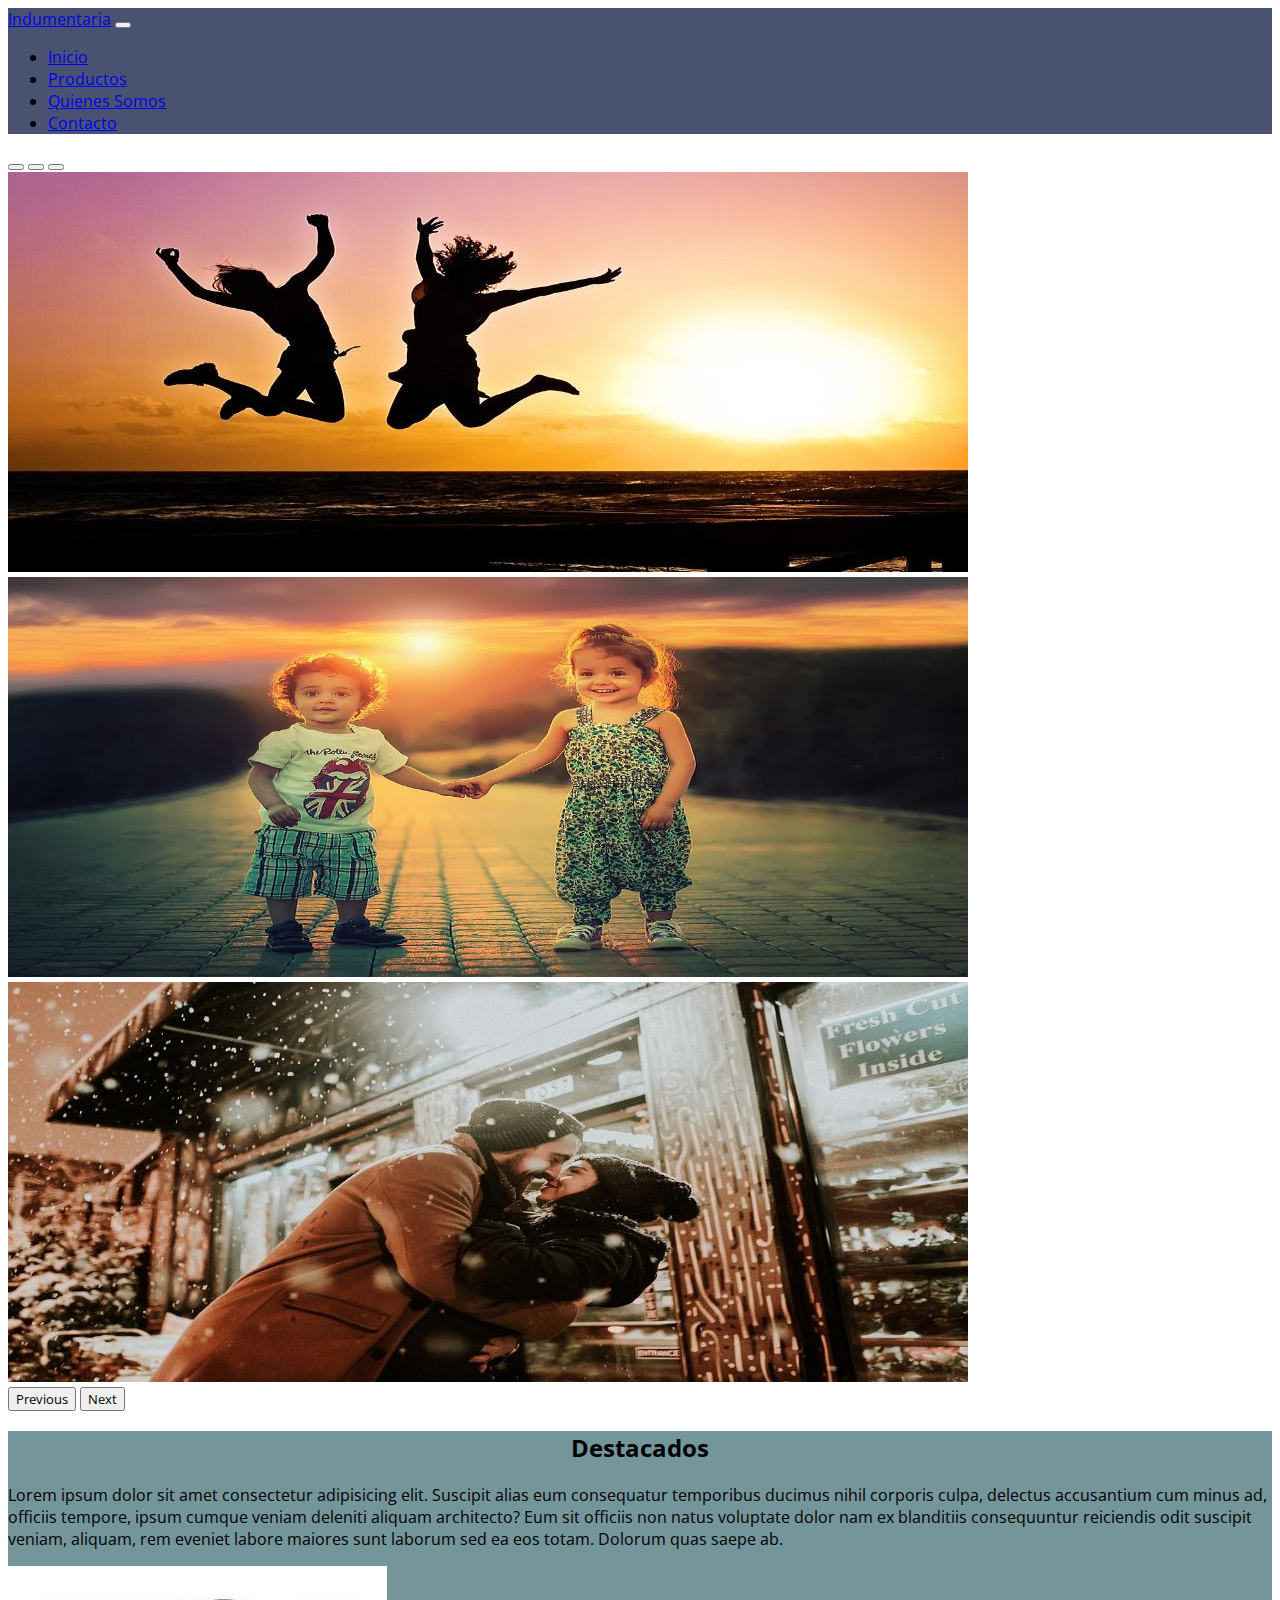
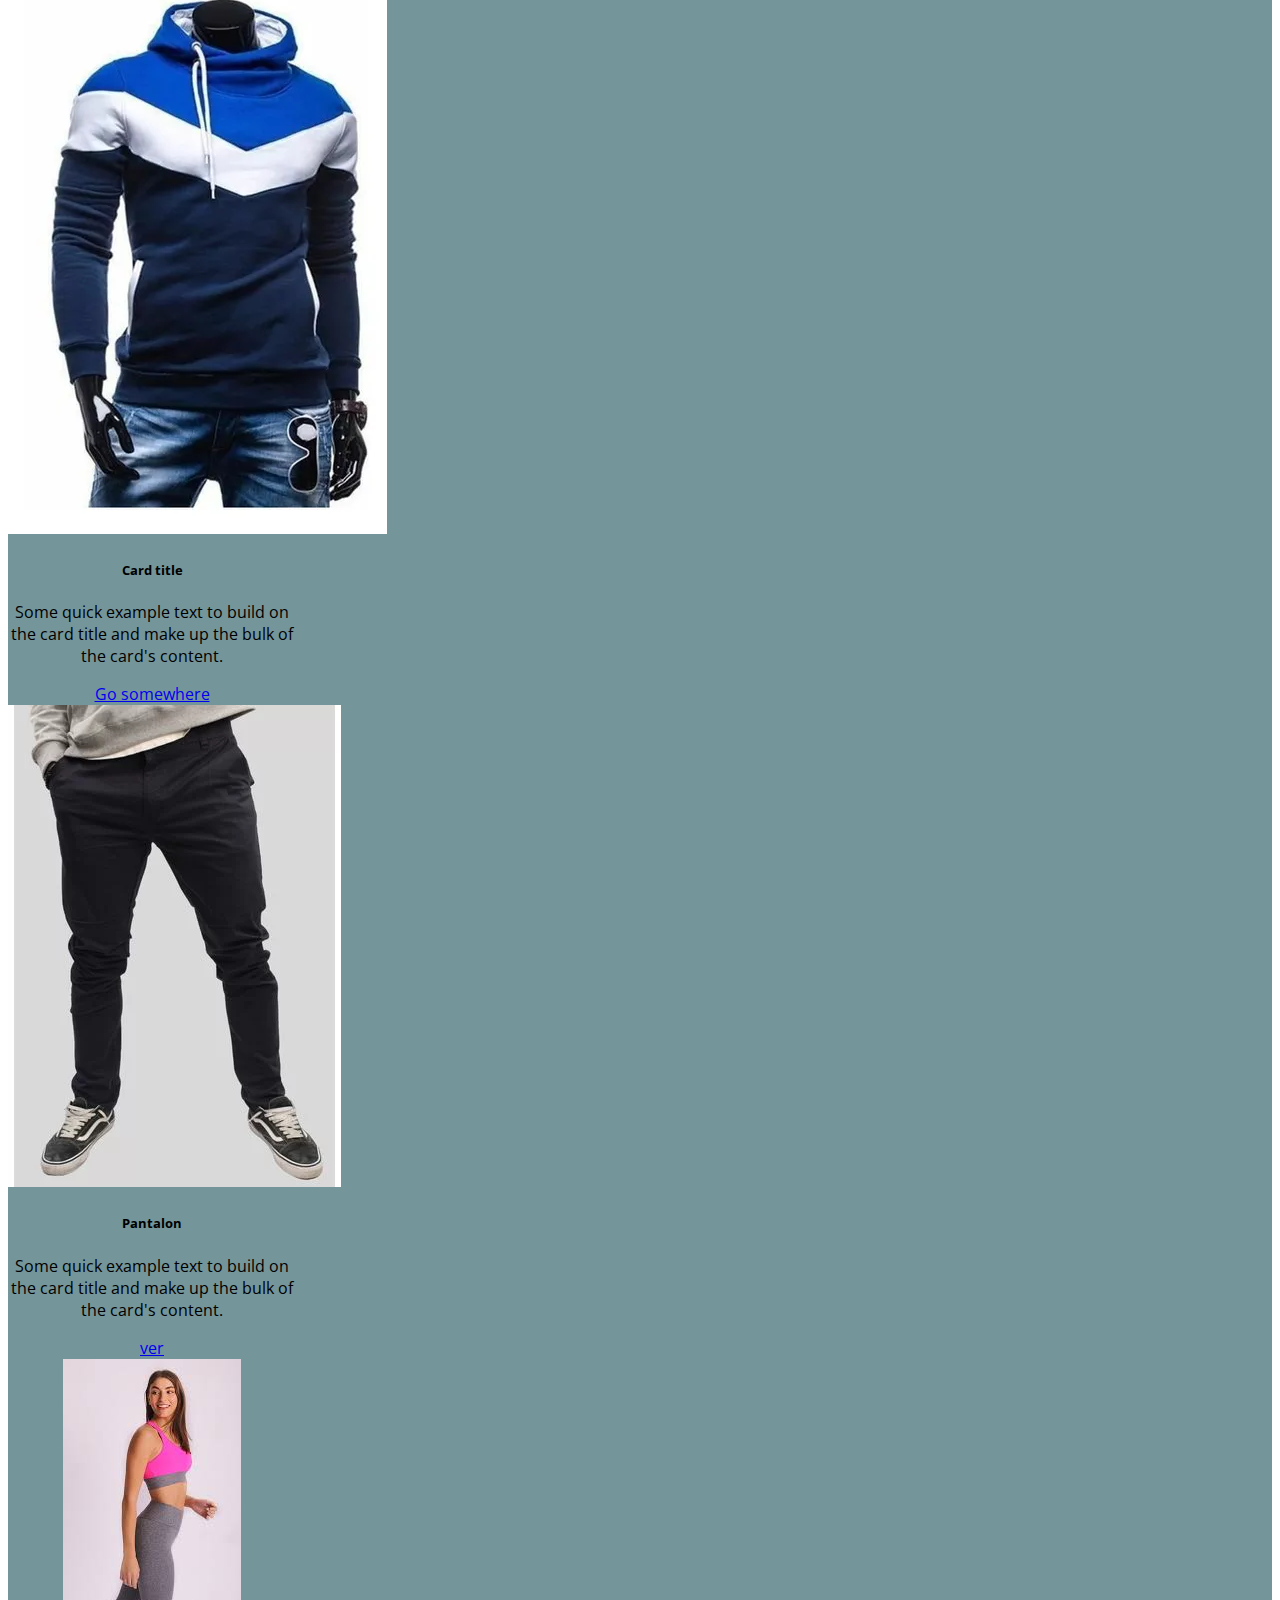
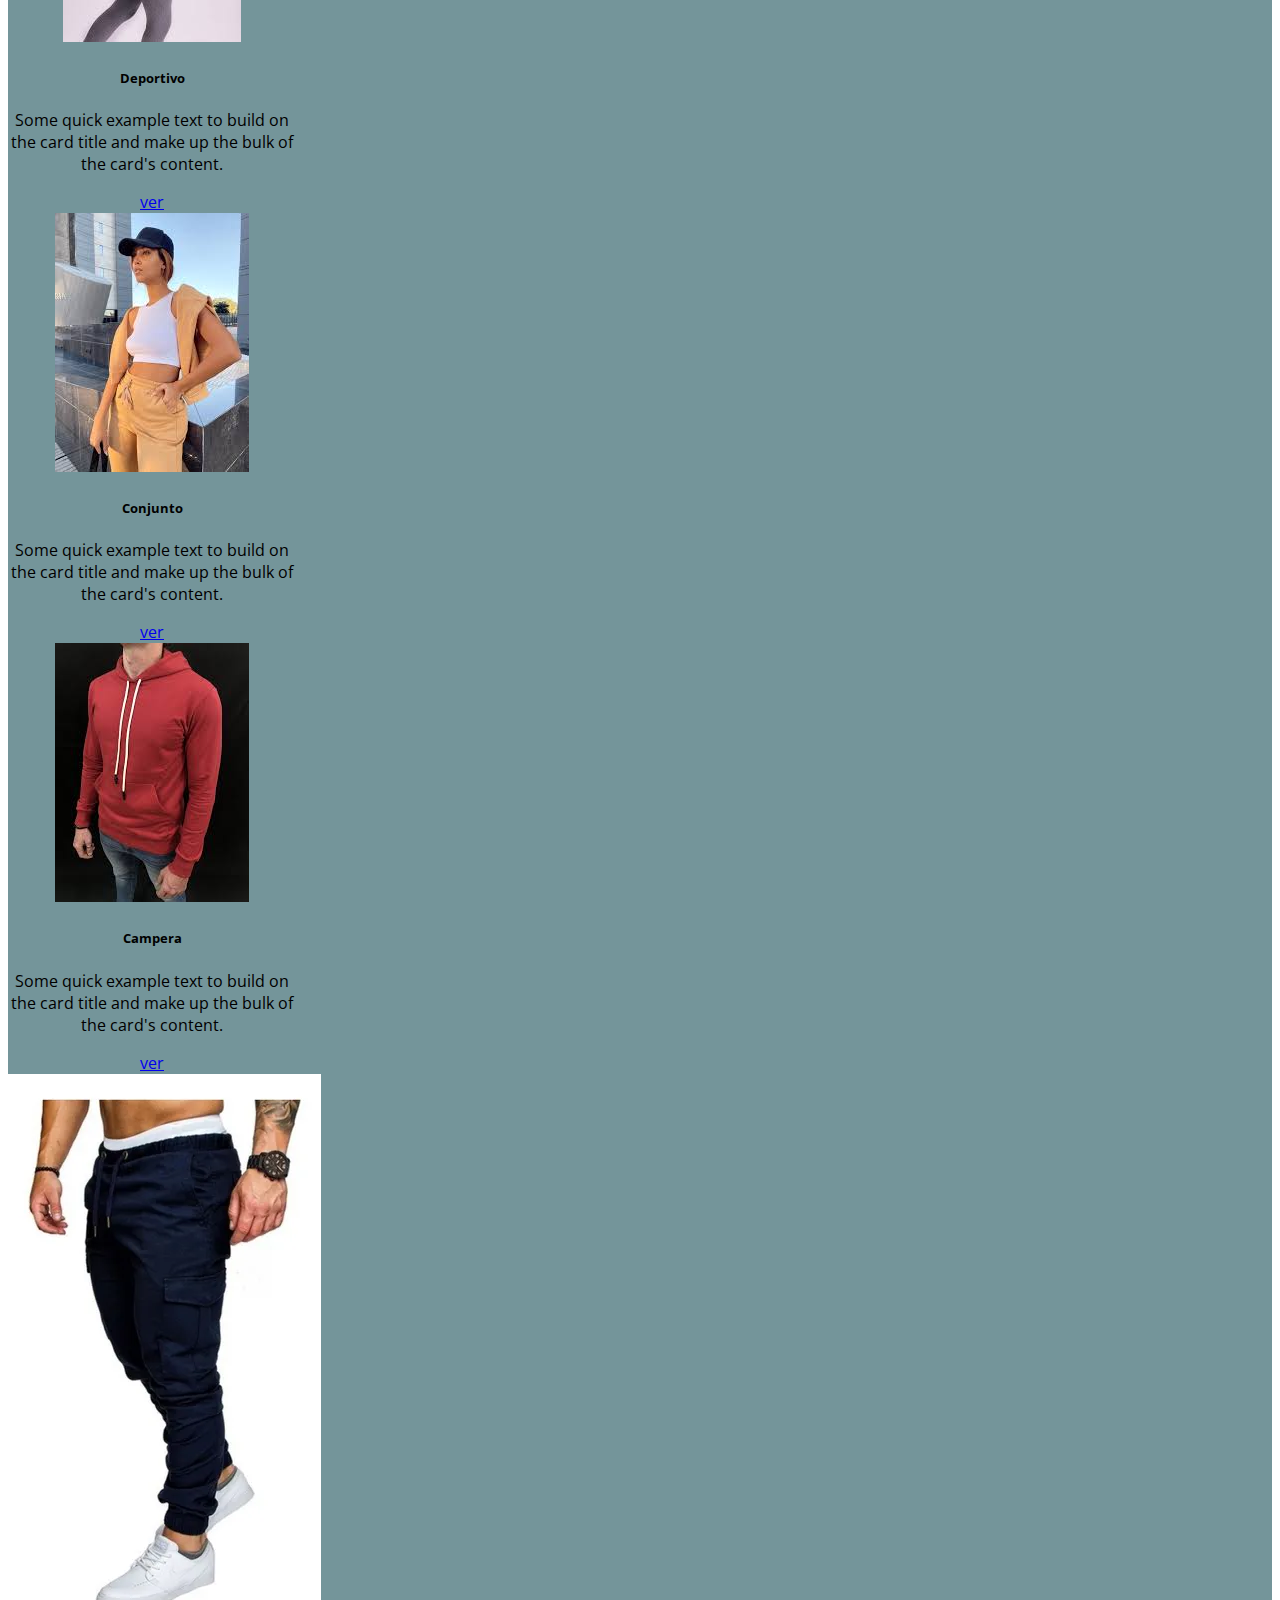
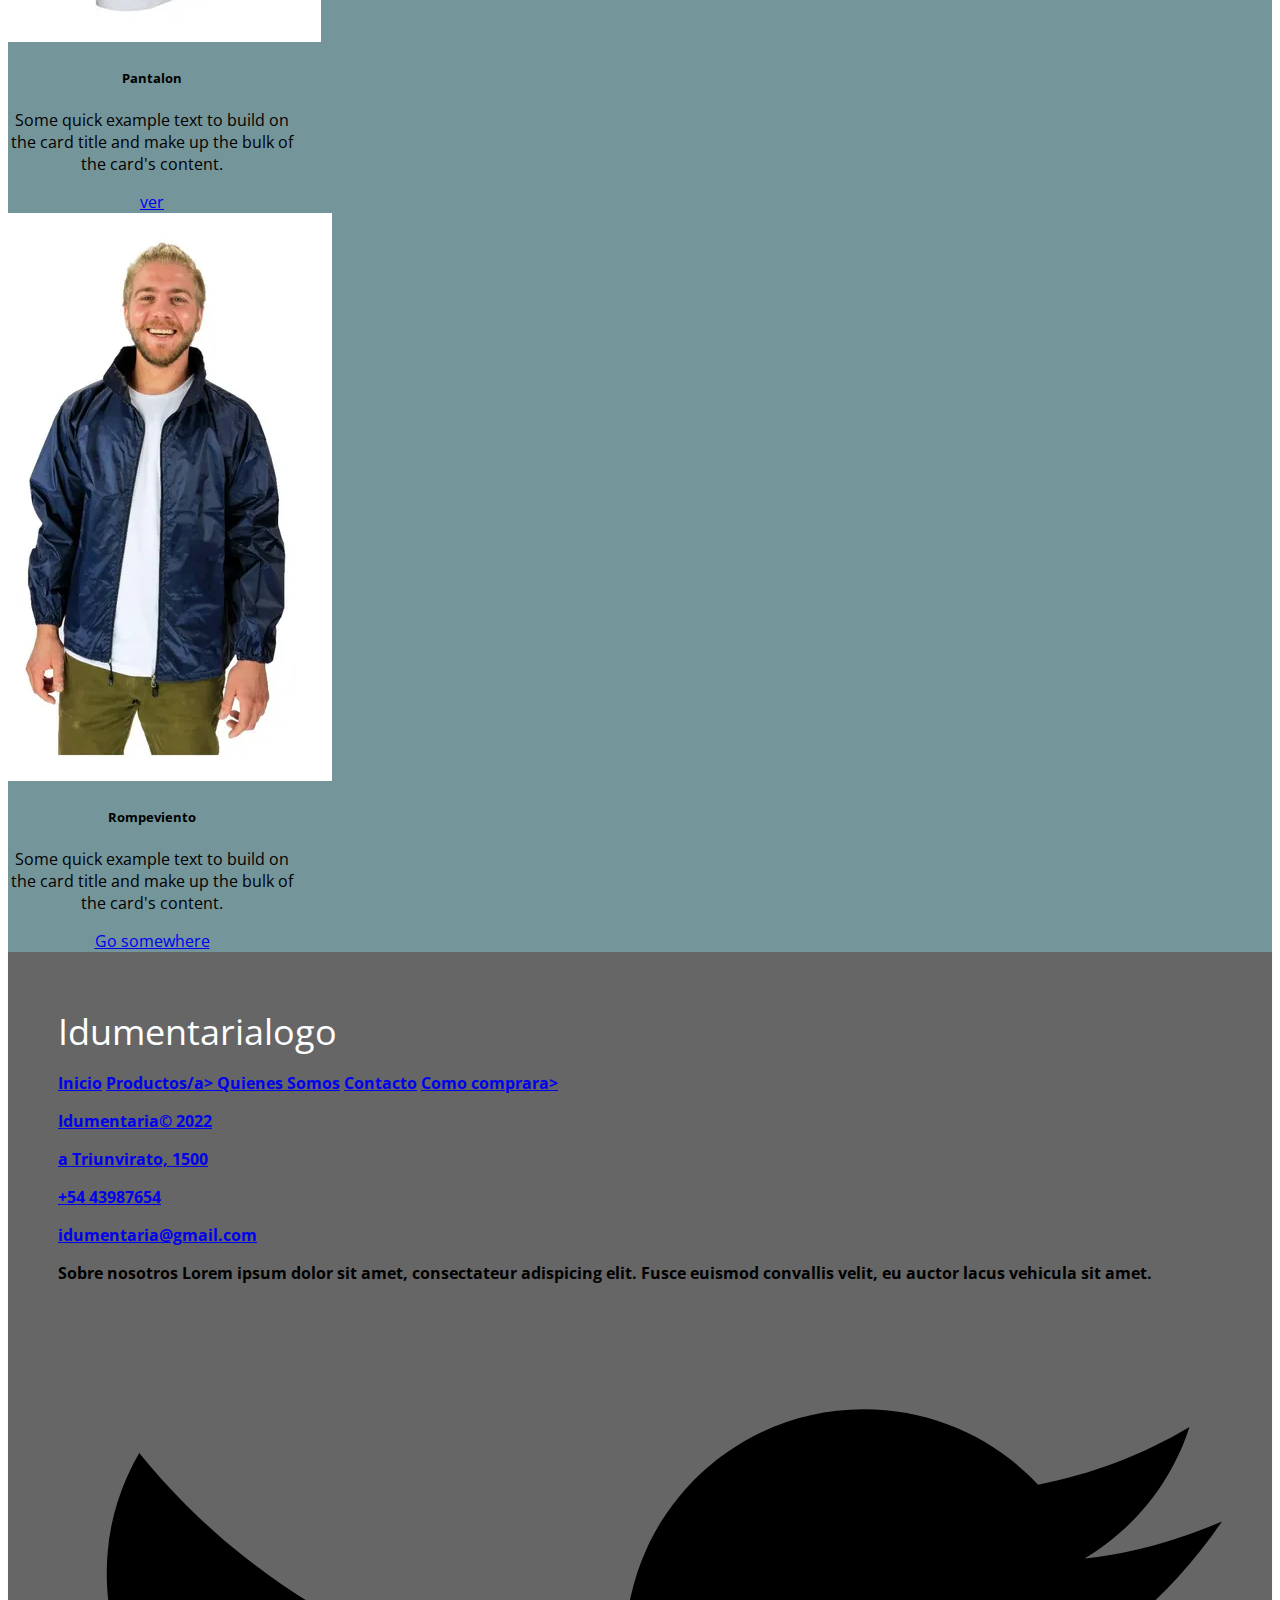
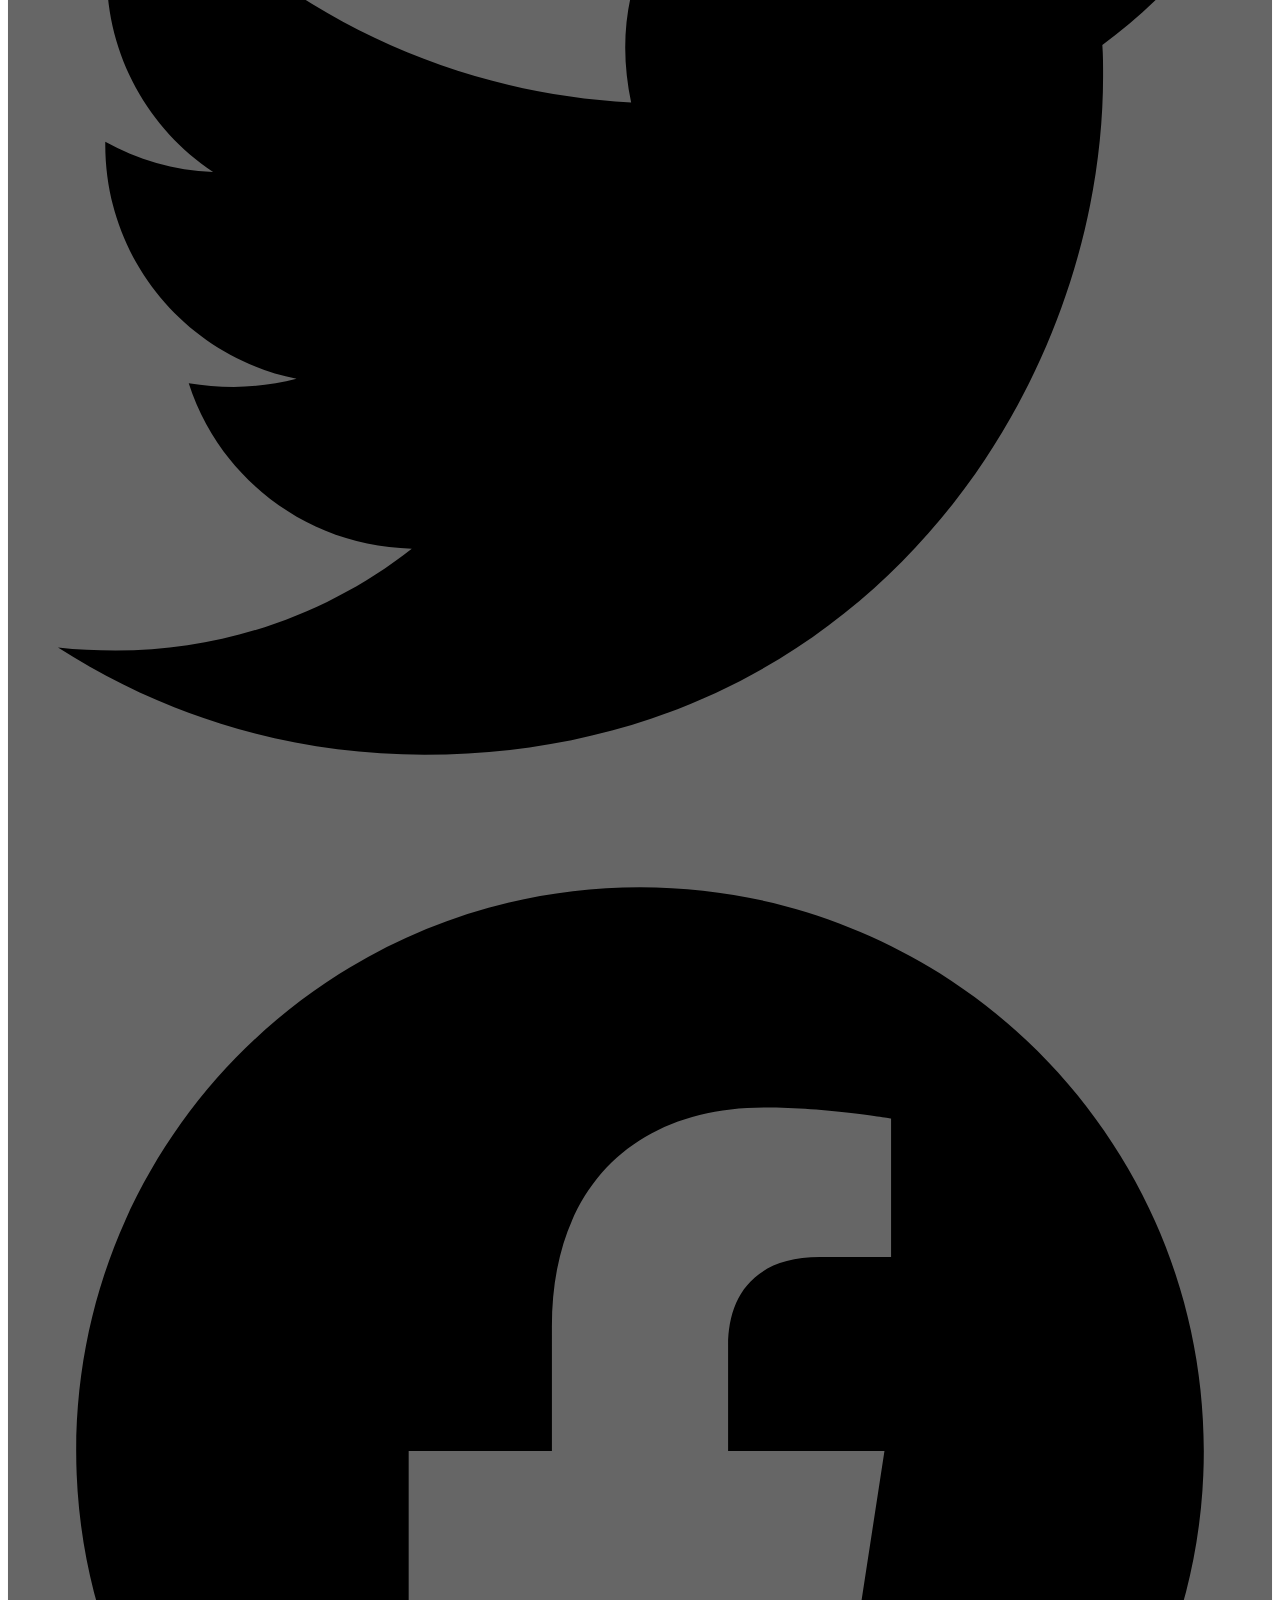
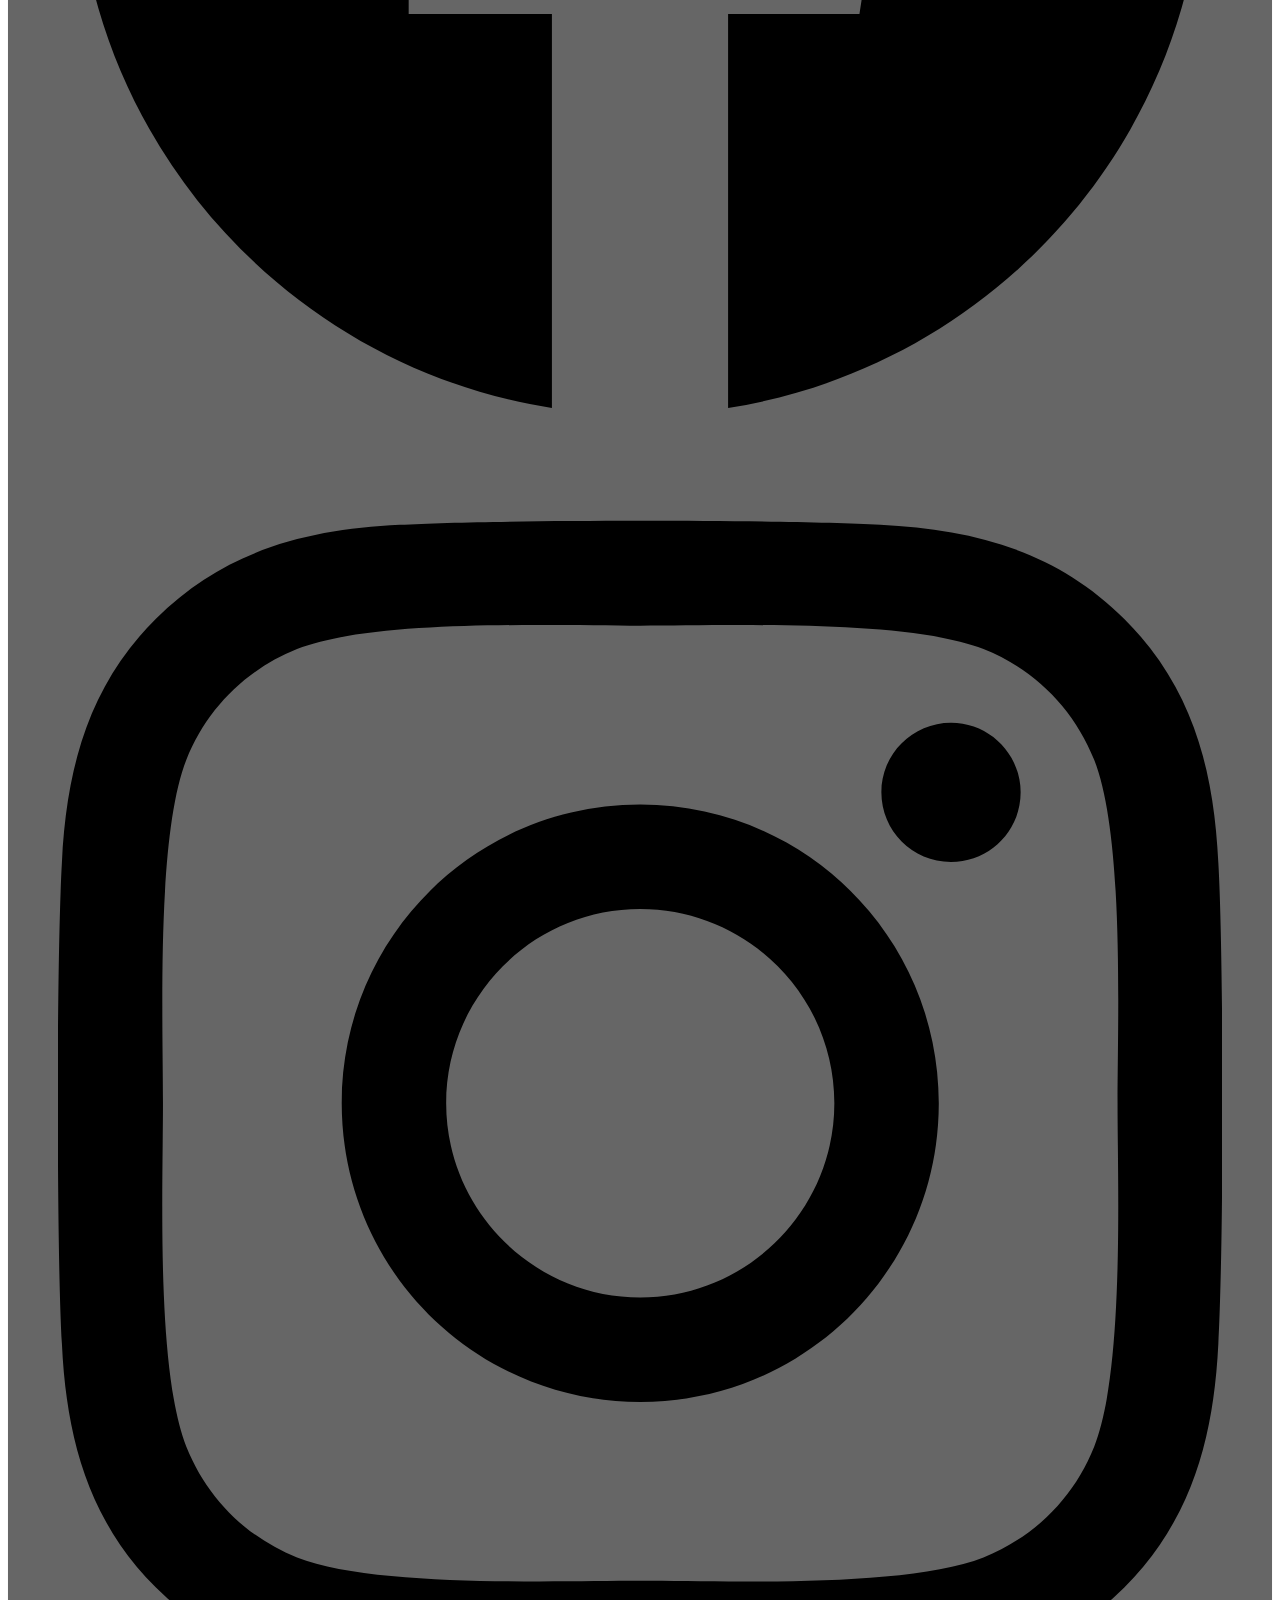
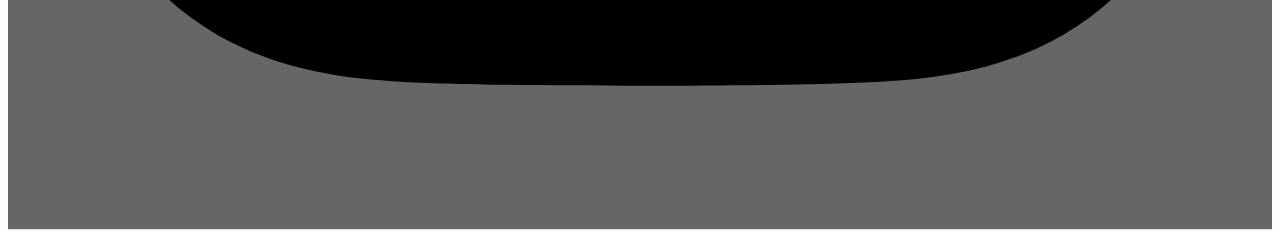
<file: index.html>
<!DOCTYPE html>
<html lang="es">
<head>
    <meta charset="UTF-8">
    <meta http-equiv="X-UA-Compatible" content="IE=edge">
    <meta name="viewport" content="width=device-width, initial-scale=1.0">
    <title>Document</title>
    <link href="https://cdn.jsdelivr.net/npm/bootstrap@5.1.3/dist/css/bootstrap.min.css" rel="stylesheet" integrity="sha384-1BmE4kWBq78iYhFldvKuhfTAU6auU8tT94WrHftjDbrCEXSU1oBoqyl2QvZ6jIW3" crossorigin="anonymous">
    <link rel="stylesheet" href="./assets/css/style.css">


</head>  
<body>
<header>

    
 

<nav class="navbar navbar-expand-lg navbar-dark bg-dark ">
    <div class="container-fluid">
      <a class="navbar-brand" href="#">Indumentaria</a>
      <button class="navbar-toggler" type="button" data-bs-toggle="collapse" data-bs-target="#navbarText" aria-controls="navbarText" aria-expanded="false" aria-label="Toggle navigation">
        <span class="navbar-toggler-icon"></span>
      </button>
      <div class="collapse navbar-collapse" id="navbarText">
        <ul class="navbar-nav me-auto mb-2 mb-lg-0">
          <li class="nav-item">
            <a class="nav-link active" aria-current="page" href="#">Inicio</a>
          </li>
          <li class="nav-item">
            <a class="nav-link" href="#">Productos</a>
          </li>
          <li class="nav-item">
            <a class="nav-link" href="#">Quienes Somos</a>
          </li>
          <li class="nav-item">
            <a class="nav-link" href="./assets/paginas/contacto.html">Contacto</a>
          </li>
        </ul>
      </div>
    </div>
  </nav>
  <div id="carouselExampleIndicators" class="carousel slide" data-bs-ride="carousel">
    <div class="carousel-indicators">
      <button type="button" data-bs-target="#carouselExampleIndicators" data-bs-slide-to="0" class="active" aria-current="true" aria-label="Slide 1"></button>
      <button type="button" data-bs-target="#carouselExampleIndicators" data-bs-slide-to="1" aria-label="Slide 2"></button>
      <button type="button" data-bs-target="#carouselExampleIndicators" data-bs-slide-to="2" aria-label="Slide 3"></button>
    </div>
    <div class="carousel-inner">
      <div class="carousel-item active">
        <img src="./assets/img/carrussel/carrusel1.jpg" class="d-block w-100" alt="...">
      </div>
      <div class="carousel-item">
        <img src="./assets/img/carrussel/carrusel2.jpg" class="d-block w-100" alt="...">
      </div>
      <div class="carousel-item">
        <img src="./assets/img/carrussel/carrusel3.jpg" class="d-block w-100" alt="...">
      </div>
    </div>
    <button class="carousel-control-prev" type="button" data-bs-target="#carouselExampleIndicators" data-bs-slide="prev">
      <span class="carousel-control-prev-icon" aria-hidden="true"></span>
      <span class="visually-hidden">Previous</span>
    </button>
    <button class="carousel-control-next" type="button" data-bs-target="#carouselExampleIndicators" data-bs-slide="next">
      <span class="carousel-control-next-icon" aria-hidden="true"></span>
      <span class="visually-hidden">Next</span>
    </button>
  </div>
</header>
<main>
  <h2>Destacados</h2>
  <p>Lorem ipsum dolor sit amet consectetur adipisicing elit. Suscipit alias eum consequatur temporibus ducimus nihil corporis culpa, delectus accusantium cum minus ad, officiis tempore, ipsum cumque veniam deleniti aliquam architecto?
  Eum sit officiis non natus voluptate dolor nam ex blanditiis consequuntur reiciendis odit suscipit veniam, aliquam, rem eveniet labore maiores sunt laborum sed ea eos totam. Dolorum quas saepe ab.</p>
 <div class="container">
  <div class="card m-5" style="width: 18rem;">
    <img src="./assets/img/tarjetas/buzo_hombre.webp" class="card-img-top" alt="...">
    <div class="card-body">
      <h5 class="card-title">Card title</h5>
      <p class="card-text">Some quick example text to build on the card title and make up the bulk of the card's content.</p>
      <a href="#" class="btn btn-primary">Go somewhere</a>
    </div>
  </div>
 </div>
 <div class="container">
  <div class="card m-5 " style="width: 18rem;">
    <img src="./assets/img/tarjetas/ec-1829-208905-1-catalog-new.webp" class="card-img-top" alt="...">
    <div class="card-body">
      <h5 class="card-title">Pantalon</h5>
      <p class="card-text">Some quick example text to build on the card title and make up the bulk of the card's content.</p>
      <a href="#" class="btn btn-primary">ver</a>
    </div>
  </div>
  </div>
  <div class="container">
    <div class="card m-5 " style="width: 18rem;">
      <img src="./assets/img/tarjetas/images (1).jpg" class="card-img-top" alt="...">
      <div class="card-body">
        <h5 class="card-title">Deportivo</h5>
        <p class="card-text">Some quick example text to build on the card title and make up the bulk of the card's content.</p>
        <a href="#" class="btn btn-primary">ver</a>
      </div>
    </div>
    </div>
    <div class="container">
      <div class="card m-5 " style="width: 18rem;">
        <img src="./assets/img/tarjetas/images (2).jpg" class="card-img-top" alt="...">
        <div class="card-body">
          <h5 class="card-title">Conjunto</h5>
          <p class="card-text">Some quick example text to build on the card title and make up the bulk of the card's content.</p>
          <a href="#" class="btn btn-primary">ver</a>
        </div>
      </div>
      </div>
      <div class="container">
        <div class="card m-5 " style="width: 18rem;">
          <img src="./assets/img/tarjetas/images.jpg" class="card-img-top" alt="...">
          <div class="card-body">
            <h5 class="card-title">Campera</h5>
            <p class="card-text">Some quick example text to build on the card title and make up the bulk of the card's content.</p>
            <a href="#" class="btn btn-primary">ver</a>
          </div>
        </div>
        </div>
        <div class="container">
          <div class="card m-5 " style="width: 18rem;">
            <img src="./assets/img/tarjetas/pantalon_hombre.webp" class="card-img-top" alt="...">
            <div class="card-body">
              <h5 class="card-title">Pantalon</h5>
              <p class="card-text">Some quick example text to build on the card title and make up the bulk of the card's content.</p>
              <a href="#" class="btn btn-primary">ver</a>
            </div>
          </div>
          </div>
          <div class="container">
            <div class="card m-5 " style="width: 18rem;">
              <img src="./assets/img/tarjetas/rompeviento.webp" class="card-img-top" alt="...">
              <div class="card-body">
                <h5 class="card-title">Rompeviento</h5>
                <p class="card-text">Some quick example text to build on the card title and make up the bulk of the card's content.</p>
                <a href="#" class="btn btn-primary">Go somewhere</a>
              </div>
            </div>
            </div>
            
</main>


    
  <footer class="footer-distribucion">
        <div class="footer-izquierda">
          <h3>Idumentaria<span>logo</span></h3>
          <p class="footer-links">
            <a href="#" class="link-1">Inicio</a>      
            <a href="#">Productos/a>    
            <a href="#">Quienes Somos</a>    
            <a href="#">Contacto</a>      
            <a href="#">Como comprara>                
          </p>
          <p class="footer-nombre-empresa">Idumentaria© 2022</p>
        </div>
        <div class="footer-centro">
          <div>  
            <p><span>a</span> Triunvirato, 1500</p>
          </div>
          <div> 
            <p>+54 43987654</p>
          </div>
          <div>
            <p><a href="indumentaria@gmail.com">idumentaria@gmail.com</a></p>
          </div>
        </div>
        <div class="footer-derecha">  
            <span>Sobre nosotros</span>
            Lorem ipsum dolor sit amet, consectateur adispicing elit. Fusce euismod convallis velit, eu auctor lacus vehicula sit amet.
          </p>
          <div class="footer-icons">
            <a href="https://twitter.com/?lang=es"><img src="./assets/img/iconos/twitter-brands (2).svg" alt=""></i></a>
            <a href="https://es-la.facebook.com/"><img src="./assets/img/iconos/facebook-brands (2).svg" alt=""></i></a>
            <a href="https://www.instagram.com/"><img src="./assets/img/iconos/instagram-brands (1).svg" alt=""></a> 
          </div>
        </div>
      </footer>
    <script src="https://cdn.jsdelivr.net/npm/bootstrap@5.1.3/dist/js/bootstrap.bundle.min.js" integrity="sha384-ka7Sk0Gln4gmtz2MlQnikT1wXgYsOg+OMhuP+IlRH9sENBO0LRn5q+8nbTov4+1p" crossorigin="anonymous"></script>
</body>

</html>
</file>
<file: assets/css/style.css>
@import url(https://fonts.googleapis.com/css?family=Open+Sans:400,500,300,700);
.navbar {
  background-color: #495371 !important;
}

main {
  background-color: #74959A;
}

main h2 {
  text-align: center;
}

.footer-distribucion {
  background: #666;
  -webkit-box-shadow: 0 1px 1px 0 rgba(0, 0, 0, 0.12);
          box-shadow: 0 1px 1px 0 rgba(0, 0, 0, 0.12);
  -webkit-box-sizing: border-box;
          box-sizing: border-box;
  width: 100%;
  text-align: left;
  font: bold 16px sans-serif;
  padding: 55px 50px;
}

.footer-distribucion .footer-distribucion .footer-izquierda,
.footer-distribucion .footer-distribucion .footer-centro,
.footer-distribucion .footer-distribucion .footer-derecha {
  display: inline-block;
  vertical-align: top;
}

.footer-distribucion .footer-distribucion .footer-izquierda {
  width: 40%;
}

.footer-distribucion h3 {
  color: #ffffff;
  font: normal 36px 'Open Sans', cursive;
  margin: 0;
}

.card {
  text-align: center;
}

* {
  font-family: Open Sans;
}
/*# sourceMappingURL=style.css.map */
</file>
